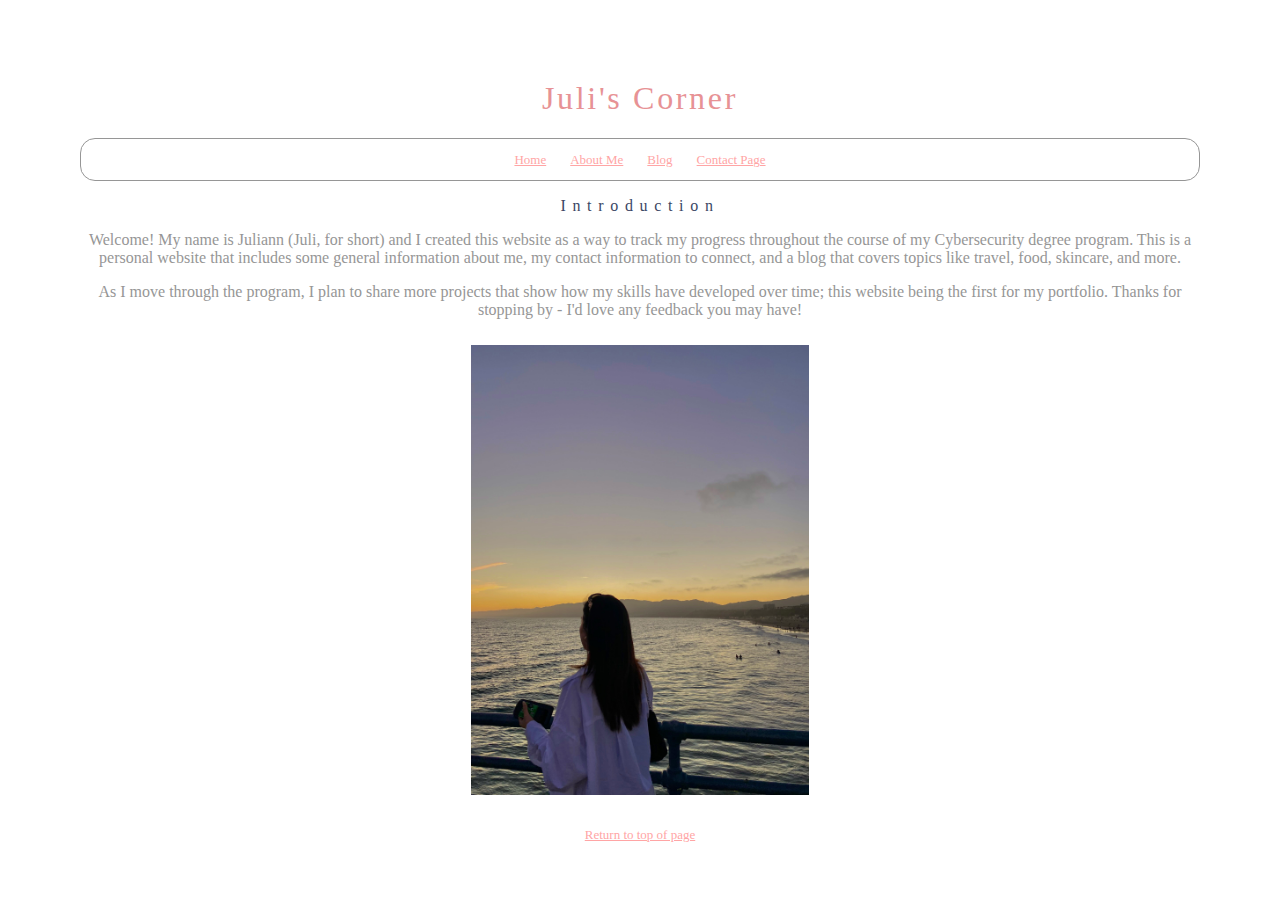
<file: index.html>
<!doctype html>
<html lang="en">
<head>
<meta charset="utf-8">
<title>Juliann's Website</title>
<link href="list_heading.css" rel="stylesheet" type="text/css">
</head>
	
<body>
<header>
  <h1 id="top">Juli's Corner</h1>
  <nav class="menu_bar">
  <a href="index.html">Home</a>
  <a href="aboutme.html">About Me</a>
  <a href="blog.html">Blog</a>
  <a href="contactpage.html">Contact Page</a>
  </nav>
  
    <h3>Introduction</h3>
    <p>Welcome! My name is Juliann (Juli, for short) and I created this website as a way to track my progress throughout the course of my Cybersecurity degree program. This is a personal website that includes some general information about me, my contact information to connect, and a blog that covers topics like travel, food, skincare, and more. </p>
    <p>As I move through the program, I plan to share more projects that show how my skills have developed over time; this website being the first for my portfolio. Thanks for stopping by - I'd love any feedback you may have!</p>

    <p><img src="assets/IMG_0100.jpg" alt="Sunset at the Santa Monica Pier" width="338" height="450" class="img_float" title="Santa Monica Sunset"></p>
<a href="#top">Return to top of page</a> </header>
</body>
</html>
</file>
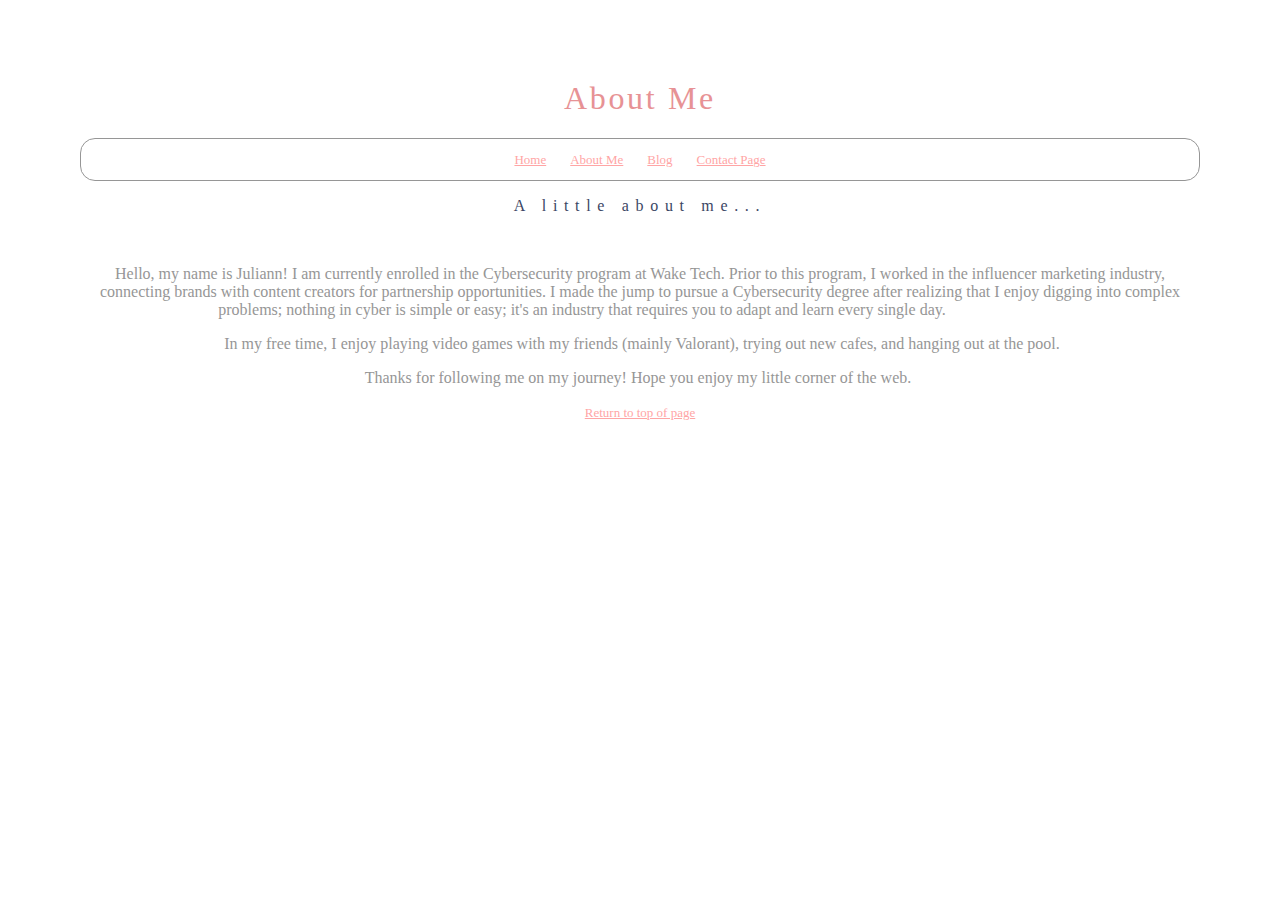
<file: aboutme.html>
<!doctype html>
<html lang="en">
<head>
<meta charset="utf-8">
<title>About Me</title>
<link href="list_heading.css" rel="stylesheet" type="text/css">
<style>
body {
margin-left: 60pt;
margin-top: 60pt;
margin-right: 60pt;
margin-bottom: 60pt;
}
</style>
</head>
<body>
<header>
<h1>About Me</h1>
<nav class="menu_bar">
  <a href="index.html">Home</a>
  <a href="aboutme.html">About Me</a>
  <a href="blog.html">Blog</a>
  <a href="contactpage.html">Contact Page</a>
  </nav>
</header>
<h3>A little about me...</h3>
<br>
    <p>Hello, my name is Juliann! I am currently enrolled in the Cybersecurity program at Wake Tech. Prior to this program, I worked in the influencer marketing industry, connecting brands with content creators for partnership opportunities. I made the jump to pursue a Cybersecurity degree after realizing that I enjoy digging into complex problems; nothing in cyber is simple or easy; it's an industry that requires you to adapt and learn every single day.&nbsp; &nbsp; &nbsp; &nbsp; &nbsp; &nbsp; &nbsp; &nbsp; &nbsp; &nbsp; &nbsp; &nbsp; &nbsp; &nbsp; &nbsp;</p>
<p>&nbsp;In my free time, I enjoy playing video games with my friends (mainly Valorant), trying out new cafes, and hanging out at the pool. </p>
<p>Thanks for following me on my journey! Hope you enjoy my little corner of the web.&nbsp;</p>

<a href="#top">Return to top of page</a> </header>
</body>
</html>
</file>
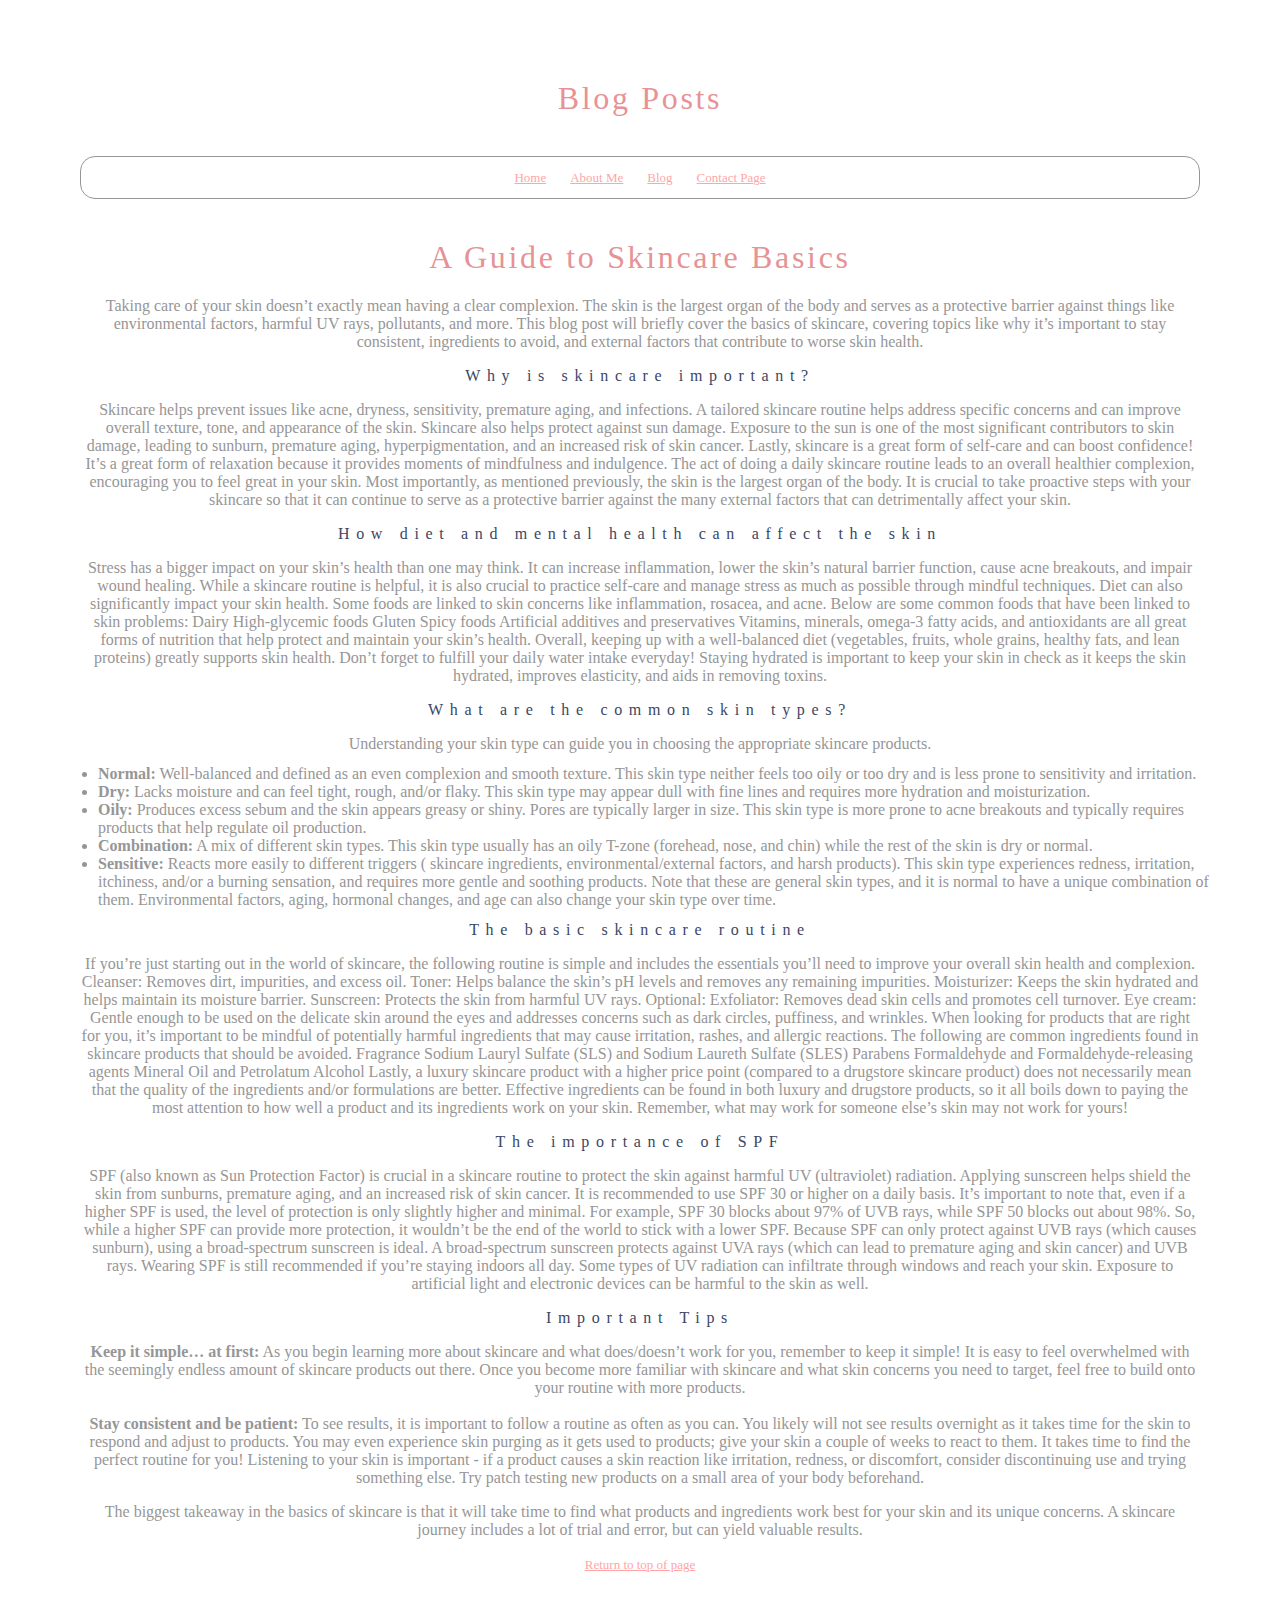
<file: aguidetoskincarebasics.html>
<!doctype html>
<html lang="en">
<head>
<meta charset="utf-8">
<title>Blog Posts</title>
<link href="list_heading.css" rel="stylesheet" type="text/css">
</head>

<body>
<header>
<h1>Blog Posts</h1>
	<br>
<nav class="menu_bar">
  <a href="index.html">Home</a>
  <a href="aboutme.html">About Me</a>
  <a href="blog.html">Blog</a>
  <a href="contactpage.html">Contact Page</a>
  </nav>
<br>
    <h1>A Guide to Skincare Basics</h1>
<p>Taking care of your skin doesn’t exactly mean having a clear complexion. The skin is the largest organ of the body and serves as a protective barrier against things like environmental factors, harmful UV rays, pollutants, and more. This blog post will briefly cover the basics of skincare, covering topics like why it’s important to stay consistent, ingredients to avoid, and external factors that contribute to worse skin health.</p>
<h3>Why is skincare important?</h3>
	<p>Skincare helps prevent issues like acne, dryness, sensitivity, premature aging, and infections. A tailored skincare routine helps address specific concerns and can improve overall texture, tone, and appearance of the skin. Skincare also helps protect against sun damage. Exposure to the sun is one of the most significant contributors to skin damage, leading to sunburn, premature aging, hyperpigmentation, and an increased risk of skin cancer. Lastly, skincare is a great form of self-care and can boost confidence! It’s a great form of relaxation because it provides moments of mindfulness and indulgence. The act of doing a daily skincare routine leads to an overall healthier complexion, encouraging you to feel great in your skin. Most importantly, as mentioned previously, the skin is the largest organ of the body. It is crucial to take proactive steps with your skincare so that it can continue to serve as a protective barrier against the many external factors that can detrimentally affect your skin.</p>
	
	<h3>How diet and mental health can affect the skin</h3>
	<p>Stress has a bigger impact on your skin’s health than one may think. It can increase inflammation, lower the skin’s natural barrier function, cause acne breakouts, and impair wound healing. While a skincare routine is helpful, it is also crucial to practice self-care and manage stress as much as possible through mindful techniques. Diet can also significantly impact your skin health. Some foods are linked to skin concerns like inflammation, rosacea, and acne. Below are some common foods that have been linked to skin problems: Dairy High-glycemic foods Gluten Spicy foods Artificial additives and preservatives Vitamins, minerals, omega-3 fatty acids, and antioxidants are all great forms of nutrition that help protect and maintain your skin’s health. Overall, keeping up with a well-balanced diet (vegetables, fruits, whole grains, healthy fats, and lean proteins) greatly supports skin health. Don’t forget to fulfill your daily water intake everyday! Staying hydrated is important to keep your skin in check as it keeps the skin hydrated, improves elasticity, and aids in removing toxins.</p>
<h3>What are the common skin types?</h3>
<p>Understanding your skin type can guide you in choosing the appropriate skincare products.</p><br>
<ul><li><strong>Normal:</strong> Well-balanced and defined as an even complexion and smooth texture. This skin type neither feels too oily or too dry and is less prone to sensitivity and irritation.</li>
<li><strong>Dry:</strong> Lacks moisture and can feel tight, rough, and/or flaky. This skin type may appear dull with fine lines and requires more hydration and moisturization.</li>
<li><strong>Oily:</strong> Produces excess sebum and the skin appears greasy or shiny. Pores are typically larger in size. This skin type is more prone to acne breakouts and typically requires products that help regulate oil production.</li>
<li><strong>Combination:</strong> A mix of different skin types. This skin type usually has an oily T-zone (forehead, nose, and chin) while the rest of the skin is dry or normal.</li>
<li><strong>Sensitive:</strong> Reacts more easily to different triggers ( skincare ingredients, environmental/external factors, and harsh products). This skin type experiences redness, irritation, itchiness, and/or a burning sensation, and requires more gentle and soothing products. Note that these are general skin types, and it is normal to have a unique combination of them. Environmental factors, aging, hormonal changes, and age can also change your skin type over time.</li></ul><br>
<h3>The basic skincare routine</h3>
<p>If you’re just starting out in the world of skincare, the following routine is simple and includes the essentials you’ll need to improve your overall skin health and complexion. Cleanser: Removes dirt, impurities, and excess oil. Toner: Helps balance the skin’s pH levels and removes any remaining impurities. Moisturizer: Keeps the skin hydrated and helps maintain its moisture barrier. Sunscreen: Protects the skin from harmful UV rays. Optional: Exfoliator: Removes dead skin cells and promotes cell turnover. Eye cream: Gentle enough to be used on the delicate skin around the eyes and addresses concerns such as dark circles, puffiness, and wrinkles. When looking for products that are right for you, it’s important to be mindful of potentially harmful ingredients that may cause irritation, rashes, and allergic reactions. The following are common ingredients found in skincare products that should be avoided. Fragrance Sodium Lauryl Sulfate (SLS) and Sodium Laureth Sulfate (SLES) Parabens Formaldehyde and Formaldehyde-releasing agents Mineral Oil and Petrolatum Alcohol Lastly, a luxury skincare product with a higher price point (compared to a drugstore skincare product) does not necessarily mean that the quality of the ingredients and/or formulations are better. Effective ingredients can be found in both luxury and drugstore products, so it all boils down to paying the most attention to how well a product and its ingredients work on your skin. Remember, what may work for someone else’s skin may not work for yours!</p>
	<h3>The importance of SPF</h3>
	<p>SPF (also known as Sun Protection Factor) is crucial in a skincare routine to protect the skin against harmful UV (ultraviolet) radiation. Applying sunscreen helps shield the skin from sunburns, premature aging, and an increased risk of skin cancer. It is recommended to use SPF 30 or higher on a daily basis. It’s important to note that, even if a higher SPF is used, the level of protection is only slightly higher and minimal. For example, SPF 30 blocks about 97% of UVB rays, while SPF 50 blocks out about 98%. So, while a higher SPF can provide more protection, it wouldn’t be the end of the world to stick with a lower SPF. Because SPF can only protect against UVB rays (which causes sunburn), using a broad-spectrum sunscreen is ideal. A broad-spectrum sunscreen protects against UVA rays (which can lead to premature aging and skin cancer) and UVB rays. Wearing SPF is still recommended if you’re staying indoors all day. Some types of UV radiation can infiltrate through windows and reach your skin. Exposure to artificial light and electronic devices can be harmful to the skin as well.</p>
	<h3>Important Tips</h3>
	<p><strong>Keep it simple… at first:</strong> As you begin learning more about skincare and what does/doesn’t work for you, remember to keep it simple! It is easy to feel overwhelmed with the seemingly endless amount of skincare products out there. Once you become more familiar with skincare and what skin concerns you need to target, feel free to build onto your routine with more products. <br><br><strong>Stay consistent and be patient:</strong> To see results, it is important to follow a routine as often as you can. You likely will not see results overnight as it takes time for the skin to respond and adjust to products. You may even experience skin purging as it gets used to products; give your skin a couple of weeks to react to them. It takes time to find the perfect routine for you! Listening to your skin is important - if a product causes a skin reaction like irritation, redness, or discomfort, consider discontinuing use and trying something else. Try patch testing new products on a small area of your body beforehand.</p>
	<p>The biggest takeaway in the basics of skincare is that it will take time to find what products and ingredients work best for your skin and its unique concerns. A skincare journey includes a lot of trial and error, but can yield valuable results.</p>
	 <a href="#top">Return to top of page</a>
	</header>
	</body>
	</html>
</file>
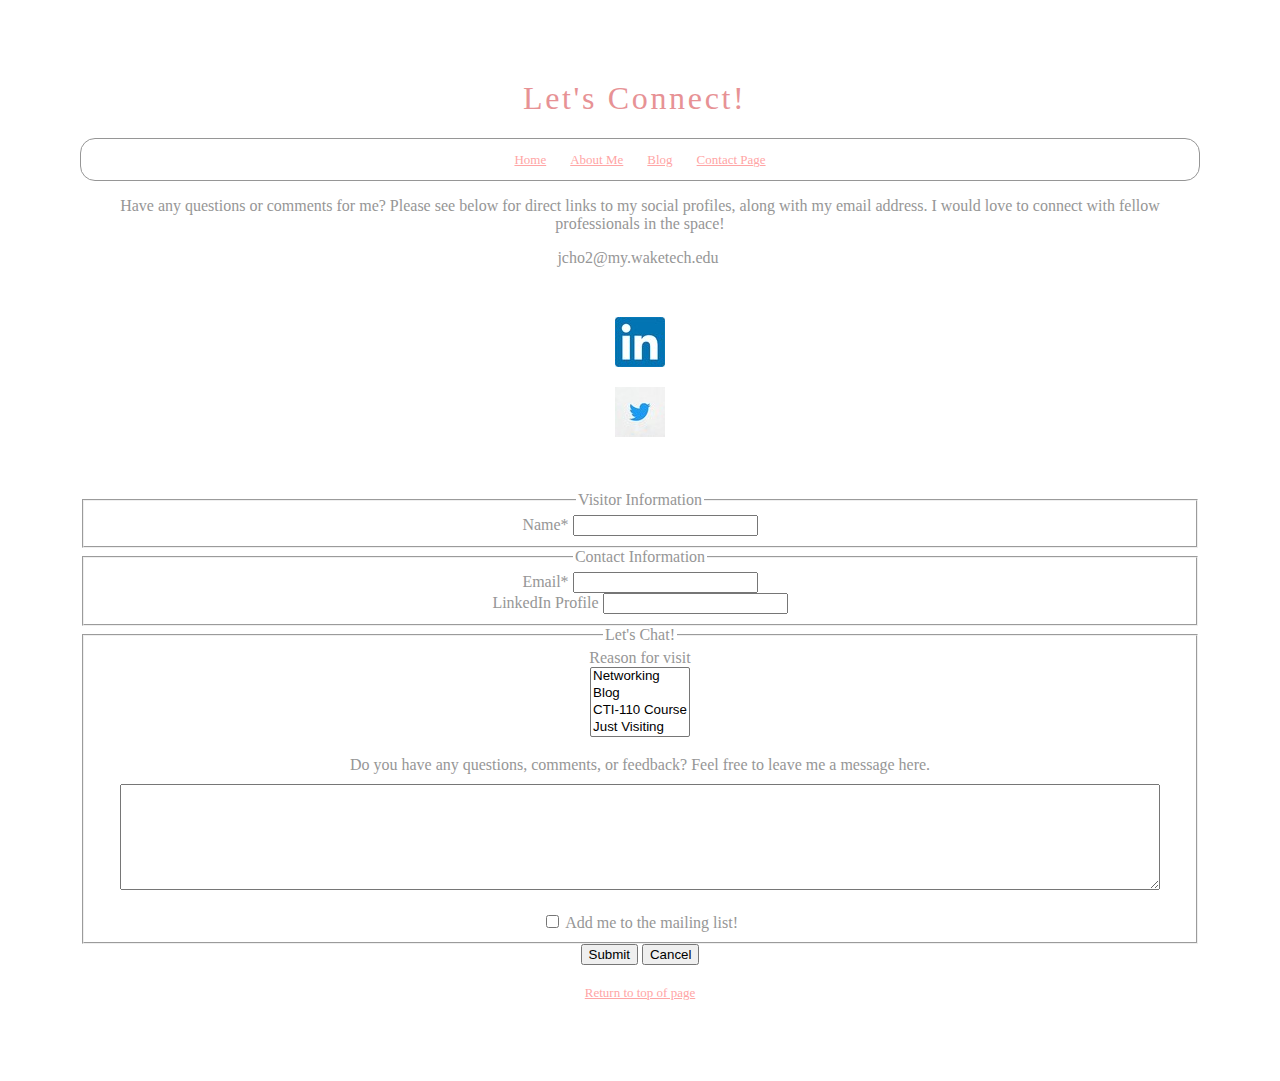
<file: contactpage.html>
<!doctype html>
<html lang="en">
<head>
<meta charset="utf-8">
<title>Contact Me</title>
<link href="list_heading.css" rel="stylesheet" type="text/css">
<style>
	body {
    margin-left: 60pt;
    margin-top: 60pt;
    margin-right: 60pt;
    margin-bottom: 60pt;
    font-family: Leelawadee;
    color: #969696;
    font-size: medium;
    font-style: normal;
	}
</style>
</head>

<body>
<header>
	<h1>Let's Connect!&nbsp;</h1>
	<nav class="menu_bar">
  <a href="index.html">Home</a>
  <a href="aboutme.html">About Me</a>
  <a href="blog.html">Blog</a>
  <a href="contactpage.html">Contact Page</a>
  </nav>
  <p>Have any questions or comments for me? Please see below for direct links to my social profiles, along with my email address. I would love to connect with fellow professionals in the space!</p>
    <p>jcho2@my.waketech.edu&nbsp;</p>
<p><a href="jcho2@my.waketech.edu"></a></p>
  <p><a href="https://www.linkedin.com/in/juliann-cho/"><img src="assets/LinkedInLogo.jpg" width="50" height="50" alt=""></a> </p>
  <p><a href="https://twitter.com/home"><img src="assets/TwitterLogo.jpg" width="50" height="50" alt=""></a></p>
  <p>&nbsp;</p>
</header>

<header>
<form id="survey">
	<fieldset id="VisitorInfo">
	  <legend>Visitor Information</legend>
		Name*
		<input name="VisitorName" id="name" type="text">
	</fieldset>
	
	<fieldset id="ContactInfo">
		<legend>Contact Information</legend>
		Email*
		<input name="VisitorEmail" id="mail" type="email">
		<br>
		LinkedIn Profile
	  <input name="LinkedIn" id="LinkedIn" type="url">
	</fieldset>
	
	<fieldset id="Comments">
		<legend>Let's Chat!</legend>
		<label for="info">Reason for visit<br> </label>
		<select name="infoSrc" id="info" size="4" multiple>
			<option value="networking">Networking</option>
			<option value="blog">Blog</option>
			<option value="CTI110">CTI-110 Course</option>
			<option value="other">Just Visiting</option>
		</select>
	<br>
	<br>
		
		Do you have any questions, comments, or feedback? Feel free to leave me a message here.
		<br>
		<textarea name="commBox"></textarea>
		<br>
		<br>
		<input name="mailMe" id="mailCB" value="yes" type="checkbox">
		<label for="mailCB">Add me to the mailing list!</label>
	</fieldset>
	
	<input type="submit" value="Submit">
	<input type="reset" value="Cancel">

  </form>
<br>
<a href="#top">Return to top of page</a>
</header>
</body>


</html>
</file>
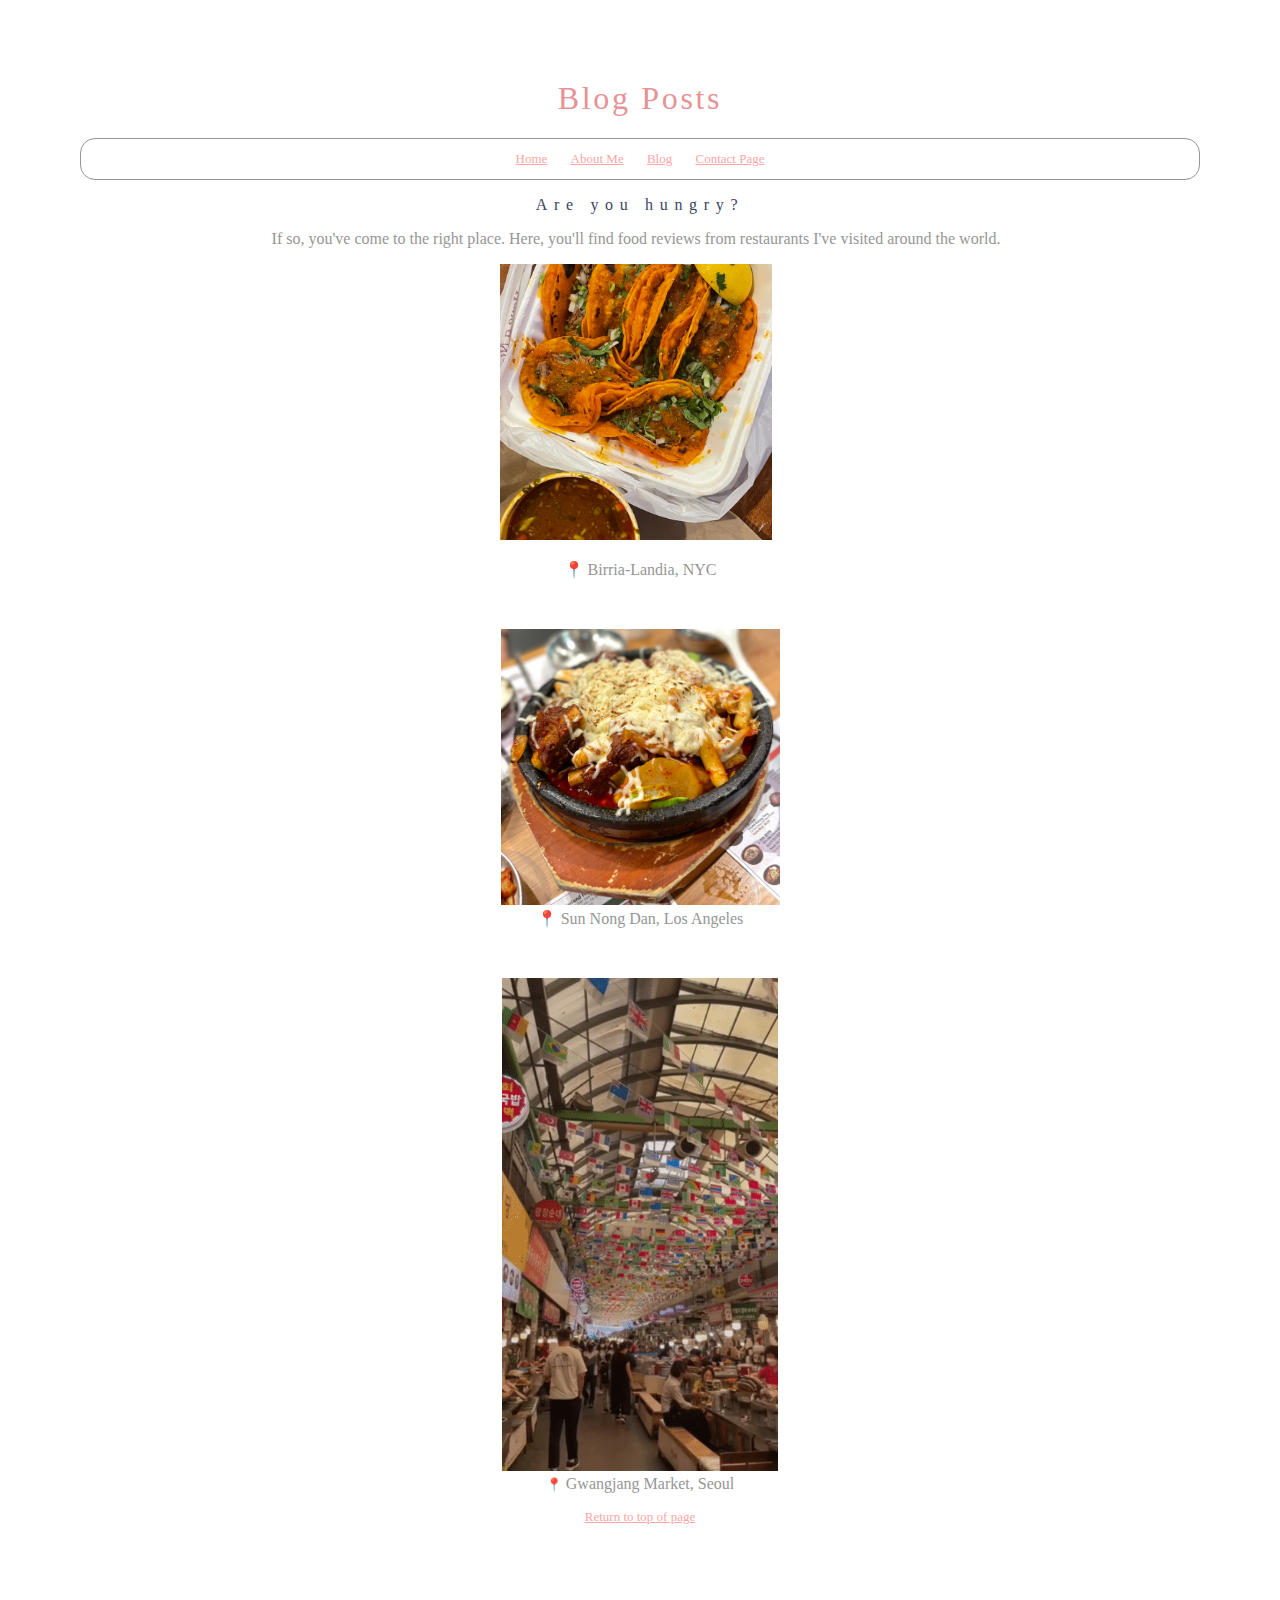
<file: foodblog.html>
<!doctype html>
<html lang="en">
<head>
<meta charset="utf-8">
<title>Blog Posts</title>
<link href="list_heading.css" rel="stylesheet" type="text/css">
<style>
body {
    margin-left: 60pt;
    margin-top: 60pt;
    margin-right: 60pt;
    margin-bottom: 60pt;
    font-family: Leelawadee;
    color: #969696;
    font-size: small;
}
</style>
</head>

<body>
<header>
<h1>Blog Posts</h1>
<nav class="menu_bar">
  <a href="index.html">Home</a>
  <a href="aboutme.html">About Me</a>
  <a href="blog.html">Blog</a>
  <a href="contactpage.html">Contact Page</a>
  </nav>
    <h3>Are you hungry?</h3>
<p>If so, you've come to the right place. Here, you'll find food reviews from restaurants I've visited around the world.&nbsp;&nbsp;</p>
  
  <p> <img src="assets/birria.jpg" width="272" height="276" alt="">&nbsp;&nbsp;</p>
  <p>📍 Birria-Landia, NYC</p>
    <p>&nbsp;</p>
  <p><img src="assets/buldak.jpg" width="279" height="276" alt=""><br>
      📍 <span style="font-size: medium; font-style: normal;">Sun Nong Dan, Los Angeles</span></p>
    <p><br>
    </p>
<img src="assets/gwangjangmarket.gif" width="276" height="493" alt=""><br>📍<span style="font-size: medium">&nbsp;Gwangjang Market, Seoul</span></header>
<br>
	<a href="#top">Return to top of page</a>
</body>
</html>
</file>
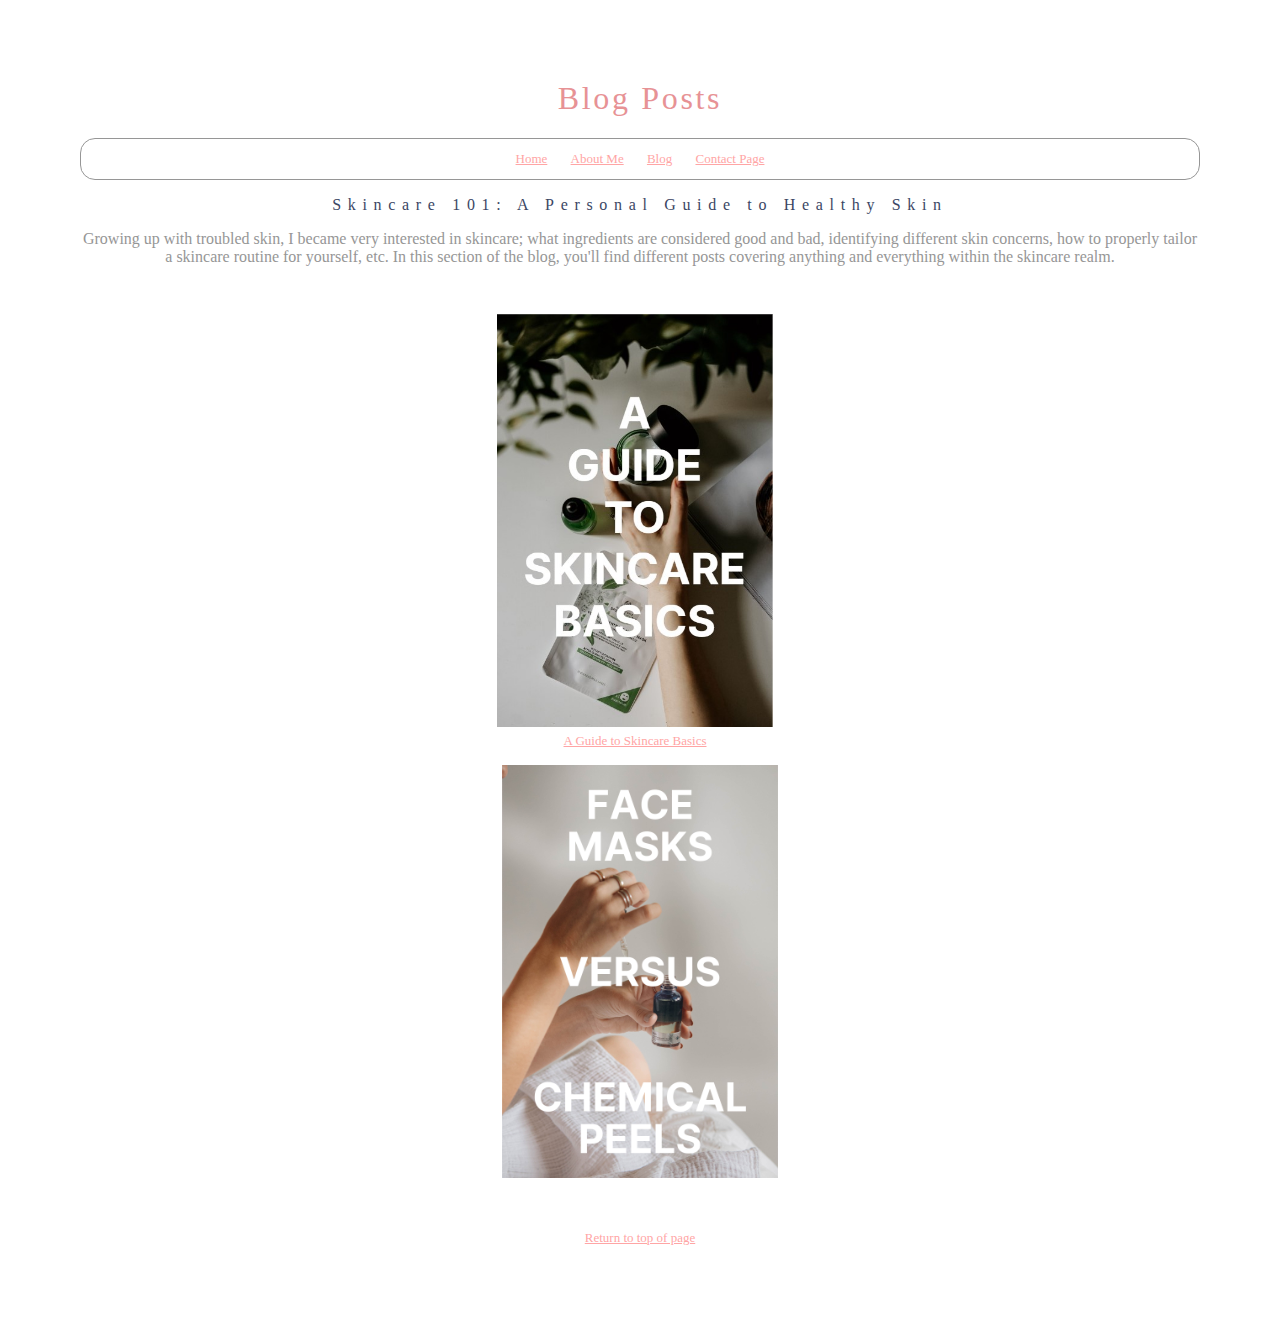
<file: skincareblog.html>
<!doctype html>
<html lang="en">
<head>
<meta charset="utf-8">
<title>Blog Posts</title>
<link href="list_heading.css" rel="stylesheet" type="text/css">
<style>
body {
    margin-left: 60pt;
    margin-top: 60pt;
    margin-right: 60pt;
    margin-bottom: 60pt;
    font-family: Leelawadee;
    color: #969696;
    font-size: small;
}
</style>
</head>

<body>
<header>
<h1>Blog Posts</h1>
<nav class="menu_bar">
  <a href="index.html">Home</a>
  <a href="aboutme.html">About Me</a>
  <a href="blog.html">Blog</a>
  <a href="contactpage.html">Contact Page</a>
  </nav>
    <h3>Skincare 101: A Personal Guide to Healthy Skin</h3>
  <p>Growing up with troubled skin, I became very interested in skincare; what ingredients are considered good and bad, identifying different skin concerns, how to properly tailor a skincare routine for yourself, etc. In this section of the blog, you'll find different posts covering anything and everything within the skincare realm.</p>
	<br>
  <p> <img src="assets/skincareblogpost1.jpg" alt="skincare being applied to hand" width="276" height="413" title="Skincare"><a href="aguidetoskincarebasics.html">
	  <br>A Guide to Skincare Basics</a></p>
	<img src="assets/skincareblogpost2.jpg" width="276" height="413" alt="">
    <br>
    <br>
    <br>
    <br>
    <a href="#top">Return to top of page</a>
</header>
</body>
</html>
</file>
<file: list_heading.css>
h1 {
    color: #E79295;
    font-family: Leelawadee;
    font-style: normal;
    font-weight: normal;
    font-size: xx-large;
    text-align: center;
    font-variant: normal;
    letter-spacing: 2pt;
}
h2 {
    color: #969696;
    font-family: Leelawadee;
    font-style: normal;
    font-weight: 100;
    font-size: medium;
    text-align: center;
    letter-spacing: 2pt;
    border-top: thick double #CBCBCB;
}
h3 {
    color: #3b4664;
    font-family: Leelawadee;
    font-style: normal;
    font-weight: normal;
    font-size: medium;
    letter-spacing: 5pt;
}
p {
    color: #969696;
    font-family: Leelawadee;
    font-style: normal;
    font-variant: normal;
    font-size: medium;
    text-align: center;
}
a {
    color: #FFA5A5;
    font-size: small;
    font-family: Leelawadee;
    text-align: center;
    margin-top: 10px;
    margin-right: 10px;
    margin-bottom: 10px;
    margin-left: 10px;
    font-weight: normal;
}
ul li a {
    width: 100%;
    text-decoration: none;
    padding-left: 1%;
    padding-right: 1%;
    font-family: Leelawadee;
    color: #969696;
    font-size: medium;
    text-align: center;
}

.menu_bar {
    text-align: center;
    border: thin solid #969696;
    border-radius: 15px;
    line-height: 30pt;

}
li {
    color: #969696;
    font-family: Leelawadee;
    font-style: normal;
    font-size: medium;
    text-align: left;
    letter-spacing: normal;
    font-weight: normal;

}


body {
    margin-left: 60pt;
    margin-top: 60pt;
    margin-right: 60pt;
    margin-bottom: 60pt;
    float: none;
    text-align: center;
}
.img_float {
    float: none;
    margin-top: 10px;
    margin-right: 10px;
    margin-bottom: 10px;
    margin-left: 10px;
}
textarea{
	margin-top:10px;
	height:100px;
	width:95%;
}
ul {
    color: #969696;
    font-family: Leelawadee;
    font-size: xx-small;
    text-align: left;
    text-decoration: none;
    font-weight: lighter;
    font-style: normal;
    margin-right: -22px;
    margin-bottom: -22px;
    margin-left: -22px;
    position: static;
    float: none;
    margin-top: -22px;
    letter-spacing: 3px;
}
</file>
